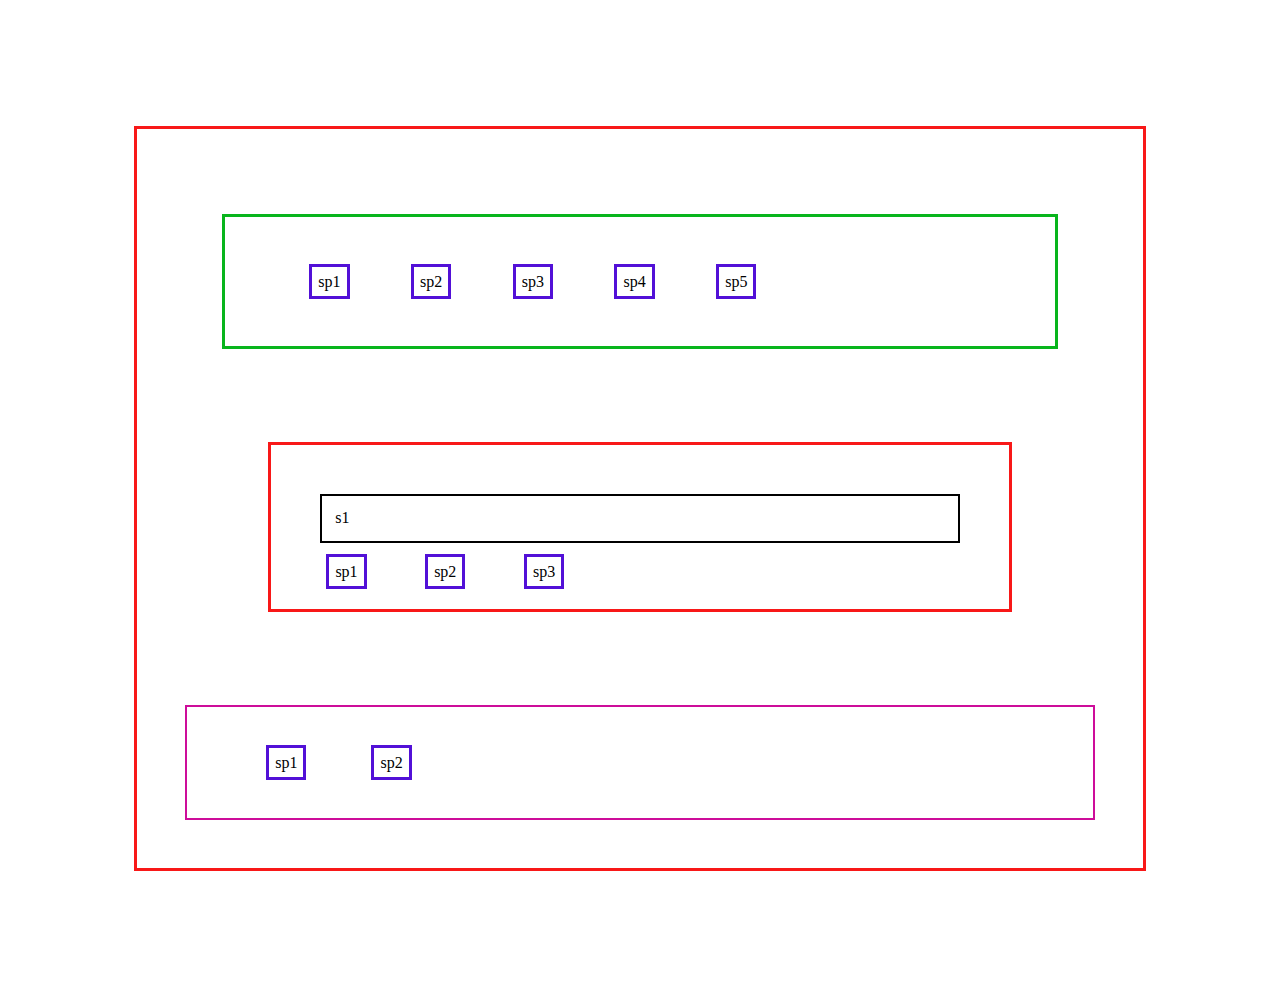
<file: home.html>
<!DOCTYPE html>
<html lang="en">
<head>
    <meta charset="UTF-8">
    <meta name="viewport" content="width=device-width, initial-scale=1.0">
    <title>Document</title>
    <link rel="stylesheet" href="style.css">
   
</head>
<body>
    <div class="container">
        <header class="head">
            <span>sp1</span>
            <span>sp2</span>
            <span>sp3</span>
            <span>sp4</span>
            <span>sp5</span>
        </header>
        <div class="container" >
            <section>s1</section>
            <span>sp1</span>
            <span>sp2</span>
            <span>sp3</span>
        </div>
        <footer>
            <span>sp1</span><span>sp2</span>
        </footer>
    </div>
    
</body>
</html>
</file>
<file: style.css>
.container{
    border: 3px solid rgb(248, 24, 24);
    margin: 10%;
    padding: 3%;
    
}
.head{
    border: 3px solid rgb(8, 181, 28);
    margin: 5%;
    padding: 6%;
}
span{
    border: 3px solid rgb(82, 16, 215);
    margin: 4%;
    padding: 6px;

}
section{
    border: 2px solid black;
    margin: 3%;
    padding: 2%;
}
footer{
    border: 2px solid rgb(205, 13, 154);
    margin: 10px;
    padding: 5%;
}
</file>
